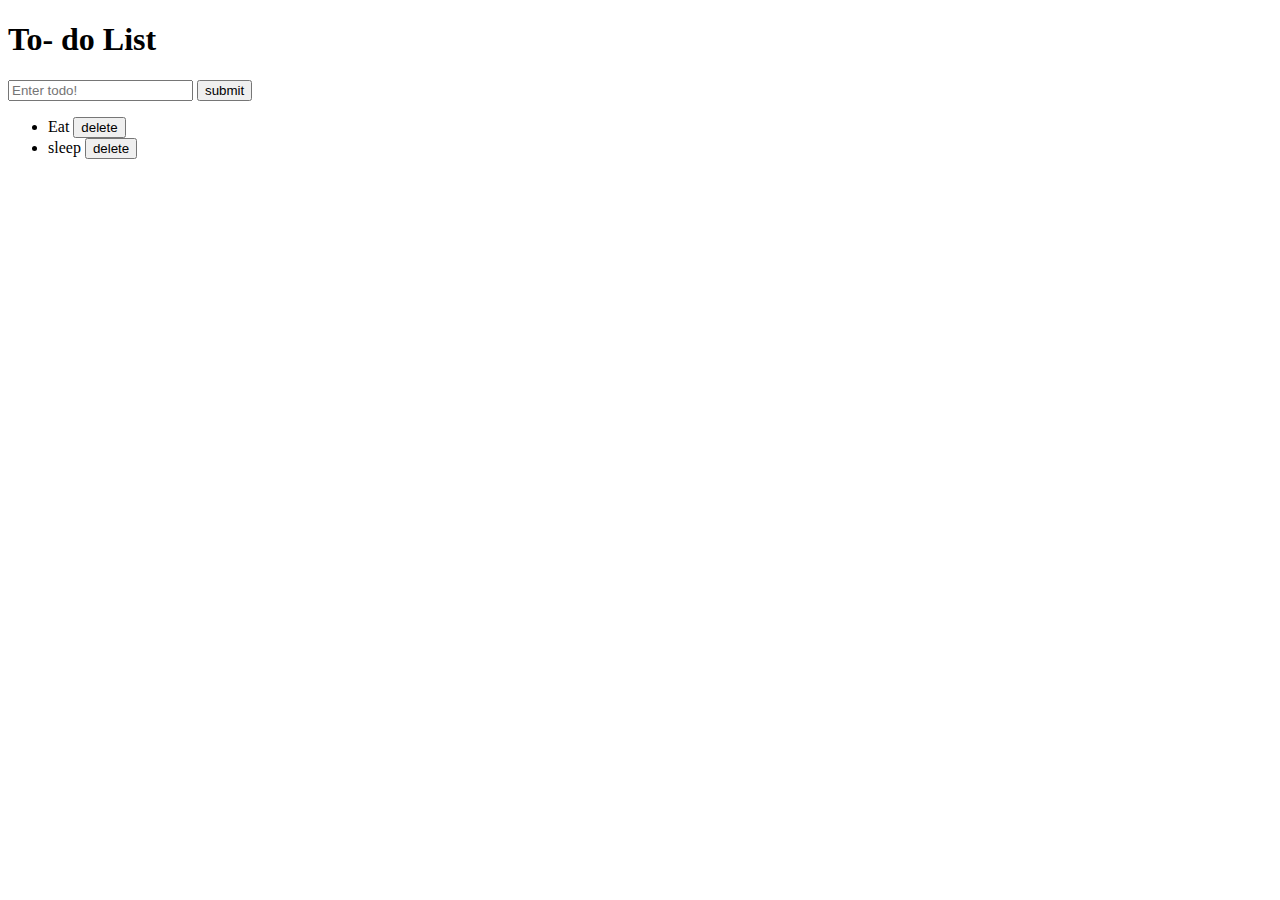
<file: index.html>
<!DOCTYPE html>
<html lang="en">
<head>
    <meta charset="UTF-8">
    <meta name="viewport" content="width=device-width, initial-scale=1.0">
    <title>Document</title>
    <link rel="stylesheet" href="style.css">
    
</head>
<body>
    <h1>To- do List</h1>
    <input type="text" placeholder="Enter todo!">
    <button>submit</button>
    <ul>
        <li>Eat <button>delete</button></li>
        <li>sleep <button class="delete">delete</button></li>
    </ul>
    <script src="script.js"> </script>
</body>
</html>
</file>
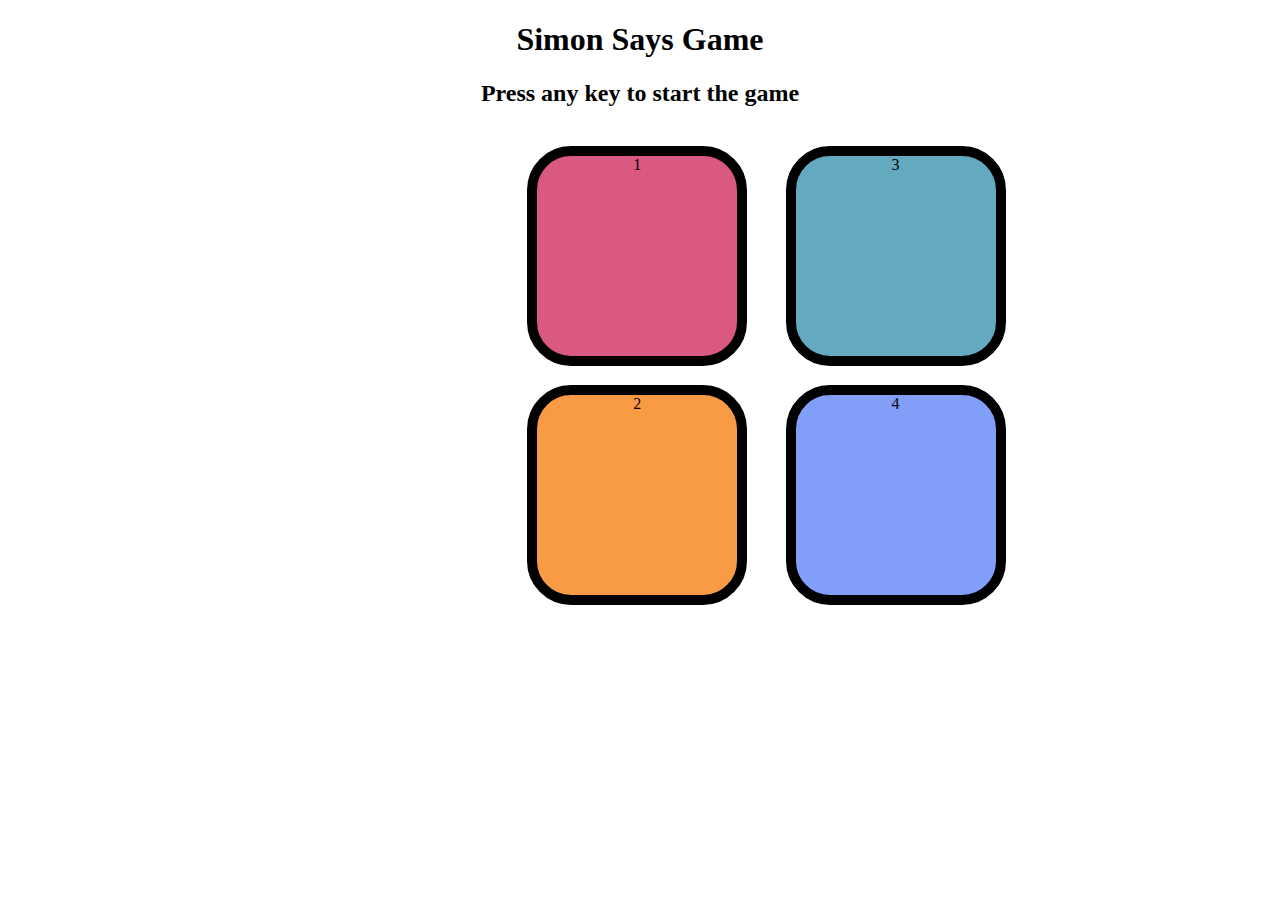
<file: simon_says_game/index.html>
<!DOCTYPE html>
<html lang="en">
<head>
    <meta charset="UTF-8">
    <meta name="viewport" content="width=device-width, initial-scale=1.0">
    <title>Simon Says Game</title>
    <link rel="stylesheet" href="style.css">
</head>
<body >
    <h1>Simon Says Game</h1>
    <h2>Press any key to start the game</h2>
    <div class="btn-container">
        <div class="first-box">
            <div class="btn red" type="button" id="red">1</div>
            <div class="btn yellow" type="button" id="yellow">2</div>
        </div>
        <div class="second-box">
            <div class="btn green" type="button" id="green">3</div>
            <div class="btn purpule" type="button" id="purple">4</div>
        </div>
    </div>
    <script src="app.js"></script>
</body>
</html>
</file>
<file: style.css>
/* *{
    display: flex;
} */
</file>
<file: simon_says_game/style.css>
body{
   text-align: center;
   background-color: white;
}

.btn{
    height: 200px;
    width: 200px;
    border: 10px solid black;
    border-radius: 20%;
    margin-bottom: 10%;
    margin: 1.2rem;

}
.red{
    background-color: #d95980;
}
.yellow{
    background-color: #f99b45;
}
.green{
    background-color:#63aac0;
}
.purpule{
    background-color: #819ff9;
}
.btn-container{
    display: flex;
    margin-left: 500px;
}

.flash{
    background-color: white;
}
</file>
